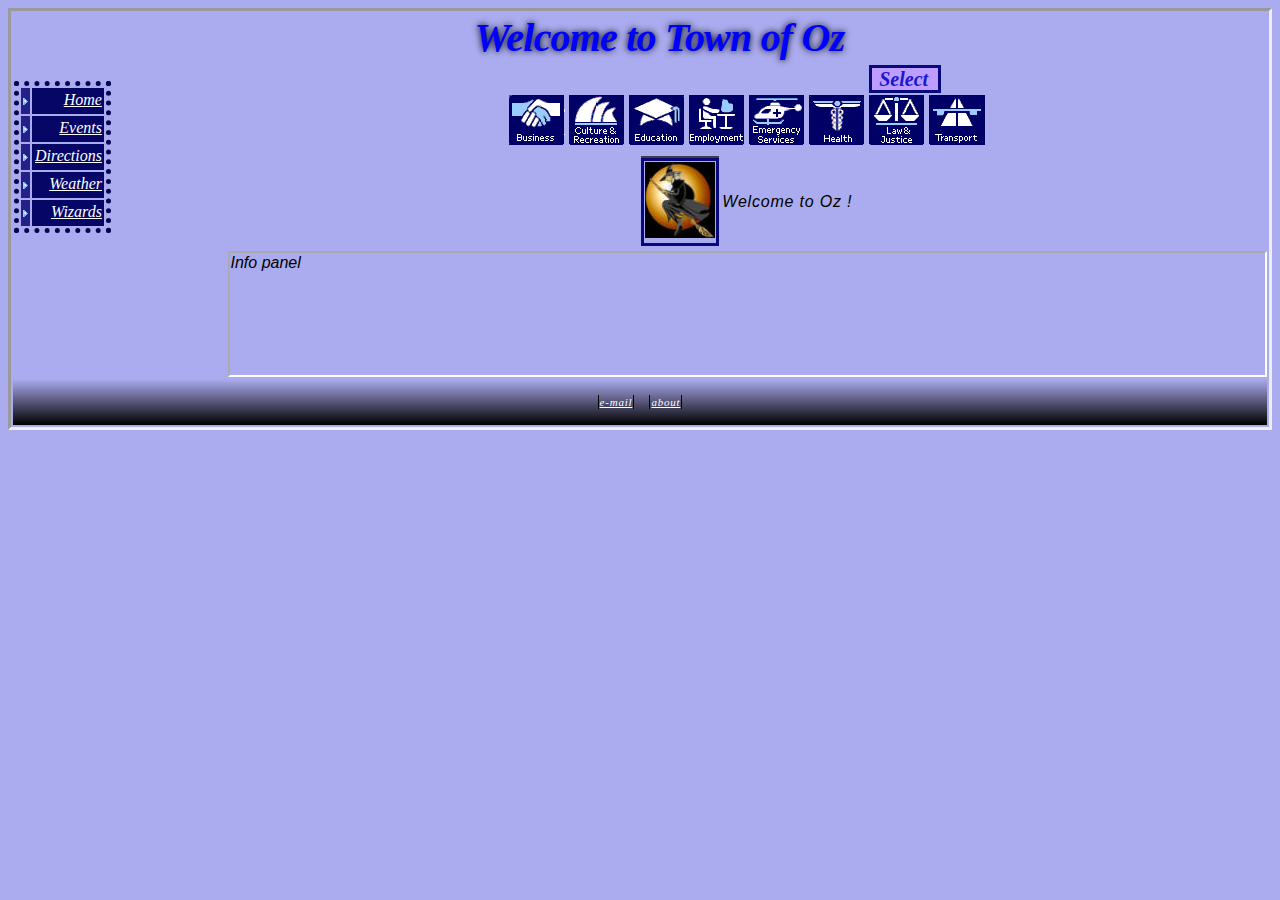
<file: HW1/index.html>
<!DOCTYPE html>
<html>
        <!--       	Name: Jonathan Warren	 
 	Course:	  235.02
 	Homework:	  #1
 	Git-Hub:	  https://github.com/JPWarr7/csc235-hw1
  -->
    <head>
    <link rel="StyleSheet" type="text/css" href="styles.css">
    </head>
    <body>
        <table class ="a" border  = "0">
            <tr>  <td class="welcome" colspan = "2">Welcome to Town of Oz</td> </tr>
            <tr> <td rowspan = "2"> 
                <table class ="menu" >
                    <tr> <td class = "menuArrow"><img src="pix/images/arrow.gif"></td> <td class ="menuText">Home</td> </tr>
                    <tr> <td class = "menuArrow"><img src="pix/images/arrow.gif"></td> <td class ="menuText">Events</td> </tr>
                    <tr> <td class = "menuArrow"><img src="pix/images/arrow.gif"></td> <td class ="menuText">Directions</td> </tr>
                    <tr> <td class = "menuArrow"><img src="pix/images/arrow.gif"></td> <td class ="menuText">Weather</td> </tr>
                    <tr> <td class = "menuArrow"><img src="pix/images/arrow.gif"></td> <td class ="menuText">Wizards</td> </tr>
                </table> 
            </td> <td>
                <table border = "0" align = "center">
                    <tr> <td></td> <td></td> <td></td> <td></td> <td></td> <td></td> <td colspan = "2"> <span class = "select"> Select </span> </td> </tr>
                    <tr> <td><img src="pix/images/bus.gif"></td> 
                         <td><img src="pix/images/cul.gif"></td> 
                         <td><img src="pix/images/edu.gif"></td> 
                         <td><img src="pix/images/emp.gif"></td>
                         <td><img src="pix/images/emr.gif"></td>
                         <td><img src="pix/images/hlt.gif"></td>
                         <td><img src="pix/images/law.gif"></td>
                         <td><img src="pix/images/tra.gif"></td></tr>
                </table>
            </td></tr>
            <tr> <td>
                <table border = "0" align = "center">
                    <tr> <td class =wizard><img src="pix/images/witch.jpg"></td> <td class = welcomeToOz>Welcome to Oz !</td> </tr>
                    </table>
            <tr> <td></td> <td class =infoPanel>Info panel</td> </tr>
            <tr class = bottom> <td colspan = "2"> 
                <table class = bottom align = "center">
                    <td class=bottom>e-mail</td> <td class=bottom>about</td>
                </table></tr>
        </table>
    </body>
</html>
</file>
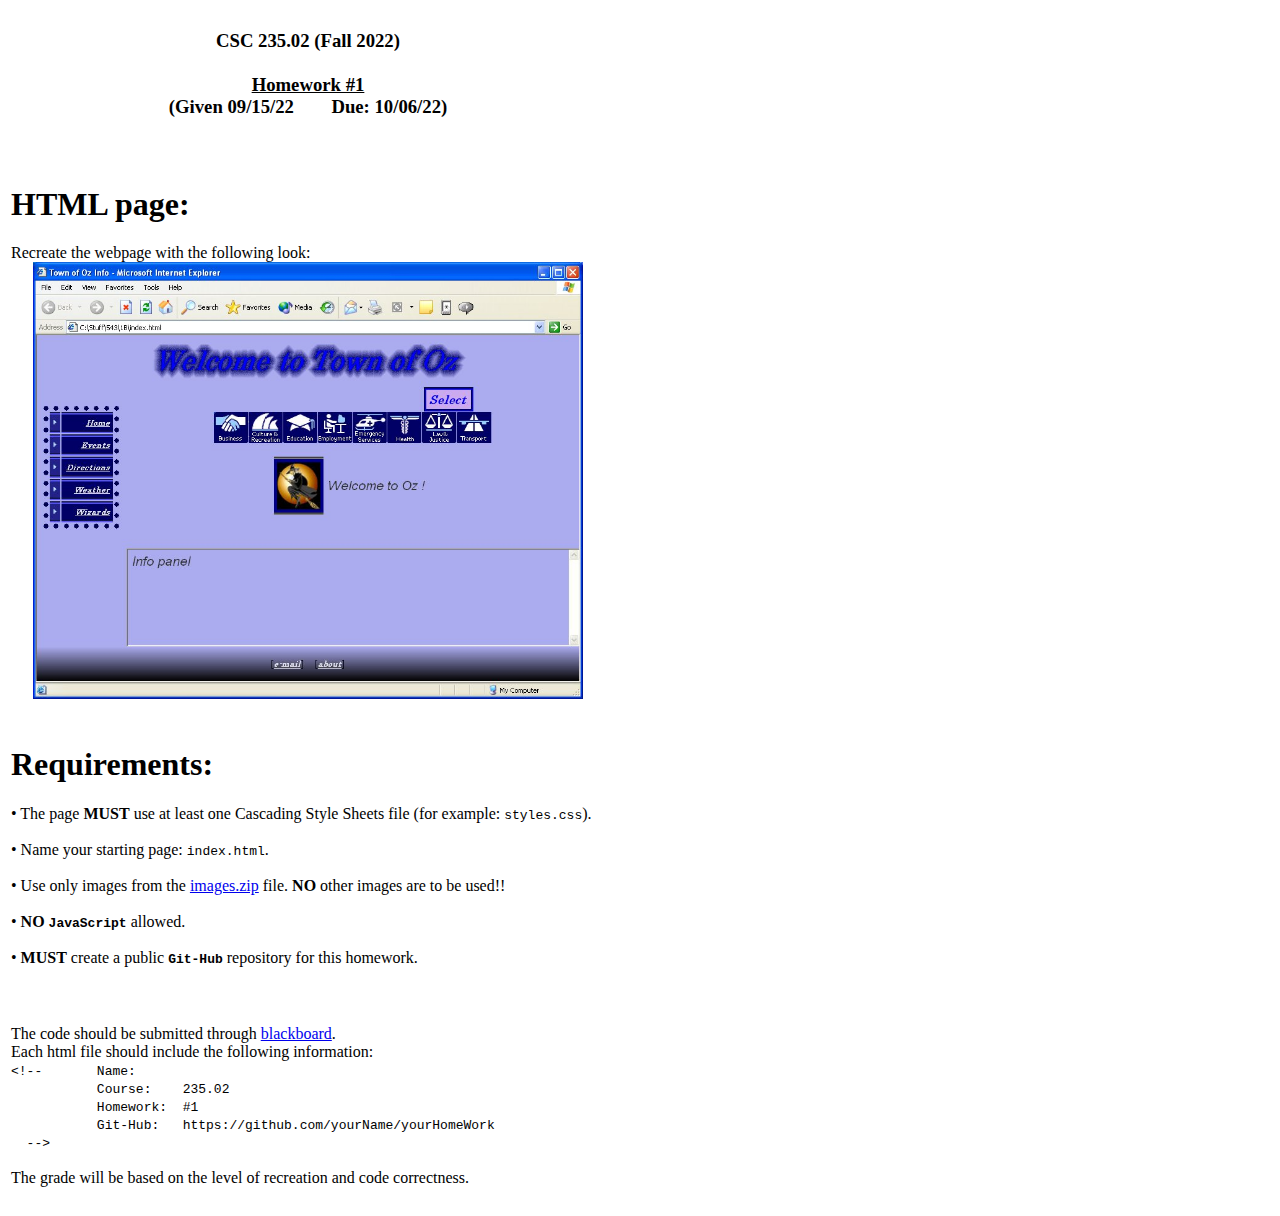
<file: HW1/HW1.html>
<!DOCTYPE html>
<HTML>
<HEAD>
<title>Assignment #1</title>
<META NAME="keywords" CONTENT="Assignment #1">
</HEAD>

<body style="background:#ffffff;color:#000000;a:link:#000000;a:visited#000000">

<table border=0 style="width:600px">
<tr><td style="text-align:center">

<h3>
<b>CSC 235.02 (Fall 2022)</b><br>
<br>
<u>Homework #1</u><br>
(Given 09/15/22 &nbsp;&nbsp;&nbsp;&nbsp;&nbsp;&nbsp; Due: 10/06/22)<br>
<br>
</h3>
</td><tr>
<tr><td>
<h1>
HTML page:<br>
</h1>
Recreate the webpage with the following look:<br>
<div style="text-align:center">
<a href="pix/01.jpg"><img width=550 src="pix/01.jpg"></a><br>
</div>
</td>
</tr>
<tr>
<td>
<br>
<h1>Requirements:</h1>
&bull; The page <b>MUST</b>  use at 
least one Cascading Style Sheets file (for example: <tt>styles.css</tt>).<br>
<br>
&bull;  Name your starting page: <tt>index.html</tt>. <br>
<br>
&bull; Use only images from the <a href="pix/images.zip">images.zip</a> file.
<b>NO</b> other images are to be used!!<br>
<br>
&bull; <b>NO</b> <tt><b>JavaScript</b></tt> allowed.<br>
<br>
&bull; <b>MUST</b> create a public <tt><b>Git-Hub</b></tt> repository for this homework.<br>



</td></tr>

<tr>
<td>
<br><br><br>

The code should be submitted through <a href="http://southernct.blackboard.com">blackboard</a>.<br>
Each html file should include the following information:<br>
<table border=0 cellspacing=0 cellpadding=0>
<tr>
<td align=left> <tt>&lt;!-- &nbsp;&nbsp;&nbsp;&nbsp;&nbsp;&nbsp; </tt></td>
<td align=left> <tt> Name:</tt></td>
<td align=left> <tt> &nbsp; </tt></td>
</tr>
<tr>
<td align=left> <tt> &nbsp; </tt></td>
<td align=left> <tt> Course: </tt></td>
<td align=left> <tt> &nbsp;&nbsp;235.02 </tt></td>
</tr>
<tr>
<td align=left>  <tt> &nbsp; </tt> </td>
<td align=left> <tt> Homework: </tt></td>
<td align=left> <tt> &nbsp;&nbsp;#1 </tt></td>
</tr>
<tr>
<td align=left>  <tt> &nbsp; </tt> </td>
<td align=left> <tt> Git-Hub:  </tt></td>
<td align=left> <tt> &nbsp;&nbsp;https://github.com/yourName/yourHomeWork </tt></td>
</tr>
<tr>
<td align=left> <tt> &nbsp;&nbsp;--&gt; </tt></td>
<td align=left> <tt> &nbsp;</tt> </td>
<td align=left> <tt> &nbsp;</tt> </td>
</tr>
</table>
<br>
The grade will be based on the level of recreation and code correctness.
<br>
<br>
</td>
</tr>

</table>
</body>
</html>
</file>
<file: HW1/styles.css>
body {background-color: #ABACEF;
      border-style: inset;
      font-family: "Times New Roman", Times, serif;
     }
td.welcome {text-shadow: 0px 0px 7px #000000;
            font-style:italic;
            color: #0000fe;
            font-weight:bold;
            font-size:30pt;
            padding-left:1em;
            text-align:center;
            letter-spacing:-.05rem;
            }
table.a {width: 100%;        
        }
table.menu {border-style:dotted;
            border-color: #040453;
            border-width:thick;
            
           }
            
td.menuText {background-color:#050666;
             font-style:italic;
             text-decoration:underline;
             color:#ffffff;
             text-align:right;
             font-size:16px;
             padding-top:3px;
             padding-bottom:5px;
             padding-left:3px;
             padding-right:2px;
            }
td.menuArrow{background-color:#242088;
            }
td.welcomeToOz{font-style:italic;
                font-family: Arial, Helvetica, sans-serif;
                letter-spacing:.05rem;
                font-weight: 100;
              }
td.wizard {box-shadow:0px -2px #423d44;
           border-style:solid;
           border-color: #08097c;
           border-width:medium;
          }
td.infoPanel{text-align:left;
             vertical-align:top;
             overflow-y:scroll;
             height:120px;
             font-style:italic;
             font-weight: 100;
             font-family: Arial, Helvetica, sans-serif;
             border-style:inset;
             border-color:#ffffff;
             border-width:2px;
            }
span.select {background-color: #bd9dff;
             border-style:solid;
             border-color: #08097c;
             font-size:15pt;
             font-weight:bold;
             color:#1618d2;
             font-style:italic;
             padding-left:7px;
             padding-right:10px;
             text-align:center;
             border-width:medium;
            }
tr.bottom {background-image: linear-gradient(#ABACEF, black);
          }
table.bottom{border-spacing: 15px 15px;
            }
td.bottom{border-style:none solid ;
          border-width:1.5px;
          border-color:#000000;
          color: #FFFFFF;
          text-decoration:underline;
          font-style:italic;
          font-size:11px;
          letter-spacing:.05rem;
         }
</file>
